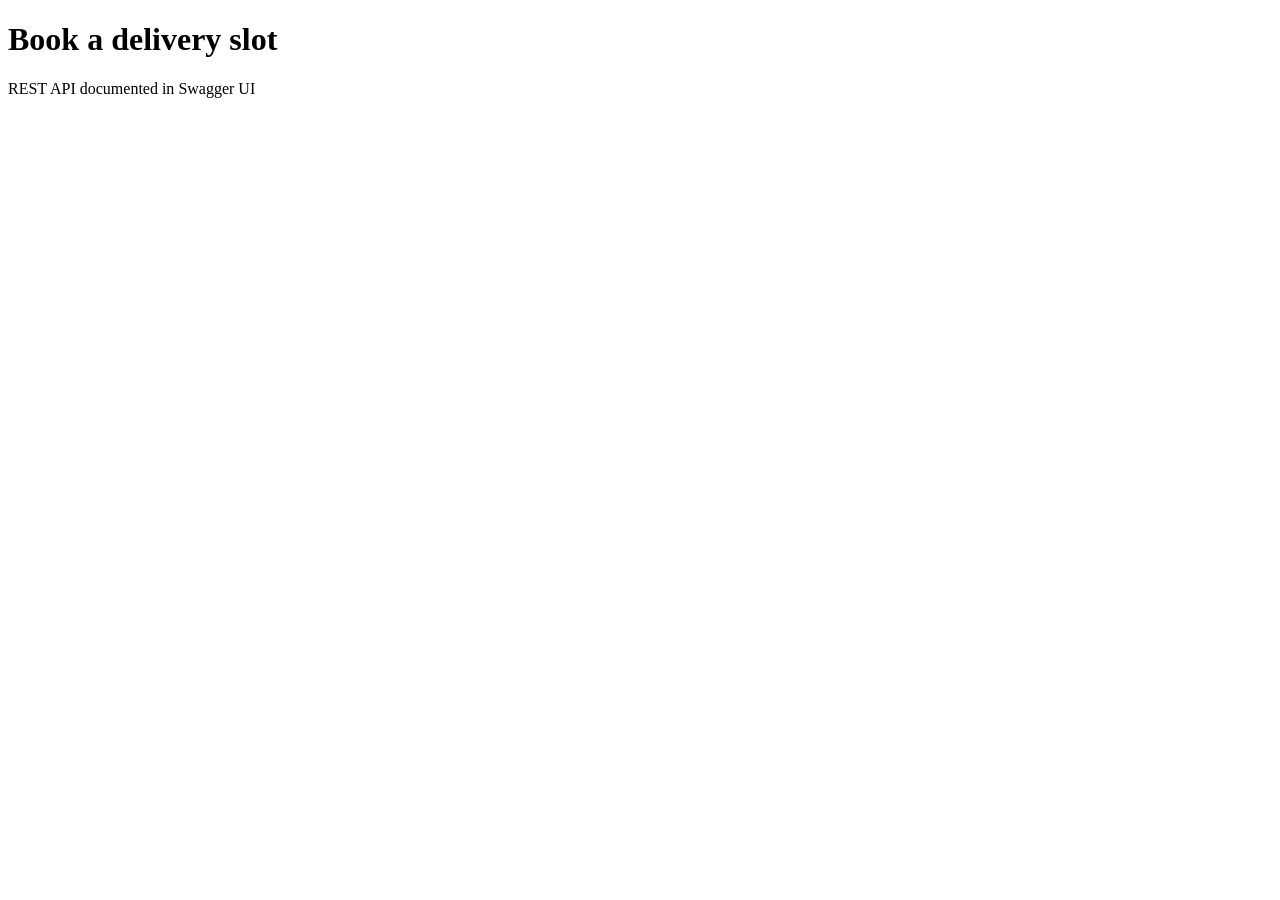
<file: src/main/resources/templates/index.html>
<!DOCTYPE html>
<html lang="en" xmlns:th="http://www.thymeleaf.org">
<head>
	<meta charset="utf-8">
	<meta name="viewport" content="width=device-width, initial-scale=1">
	<title>Book a delivery slot</title>
	<link rel="stylesheet" th:href="@{/css/app.css}">
	<script th:src="@{/js/htmx.min.js}" defer></script>
</head>
<body>
<header class="topbar">
	<h1>Book a delivery slot</h1>
</header>
<main class="sheet">
	<p id="global-error" class="alert alert-error" role="alert" hidden>Something went wrong. Please try again.</p>
	<div id="app" aria-live="polite">
		<div th:replace="~{fragments :: addressForm}"></div>
	</div>
	<p class="footnote">REST API documented in <a th:href="@{/swagger-ui.html}">Swagger UI</a></p>
</main>
<script>
	// Fragments for expected outcomes (sold out, not covered...) come back as 200. Anything else is unexpected.
	const globalError = document.getElementById('global-error');
	document.addEventListener('htmx:beforeRequest', () => globalError.hidden = true);
	document.addEventListener('htmx:responseError', () => globalError.hidden = false);
	document.addEventListener('htmx:sendError', () => globalError.hidden = false);
</script>
</body>
</html>
</file>
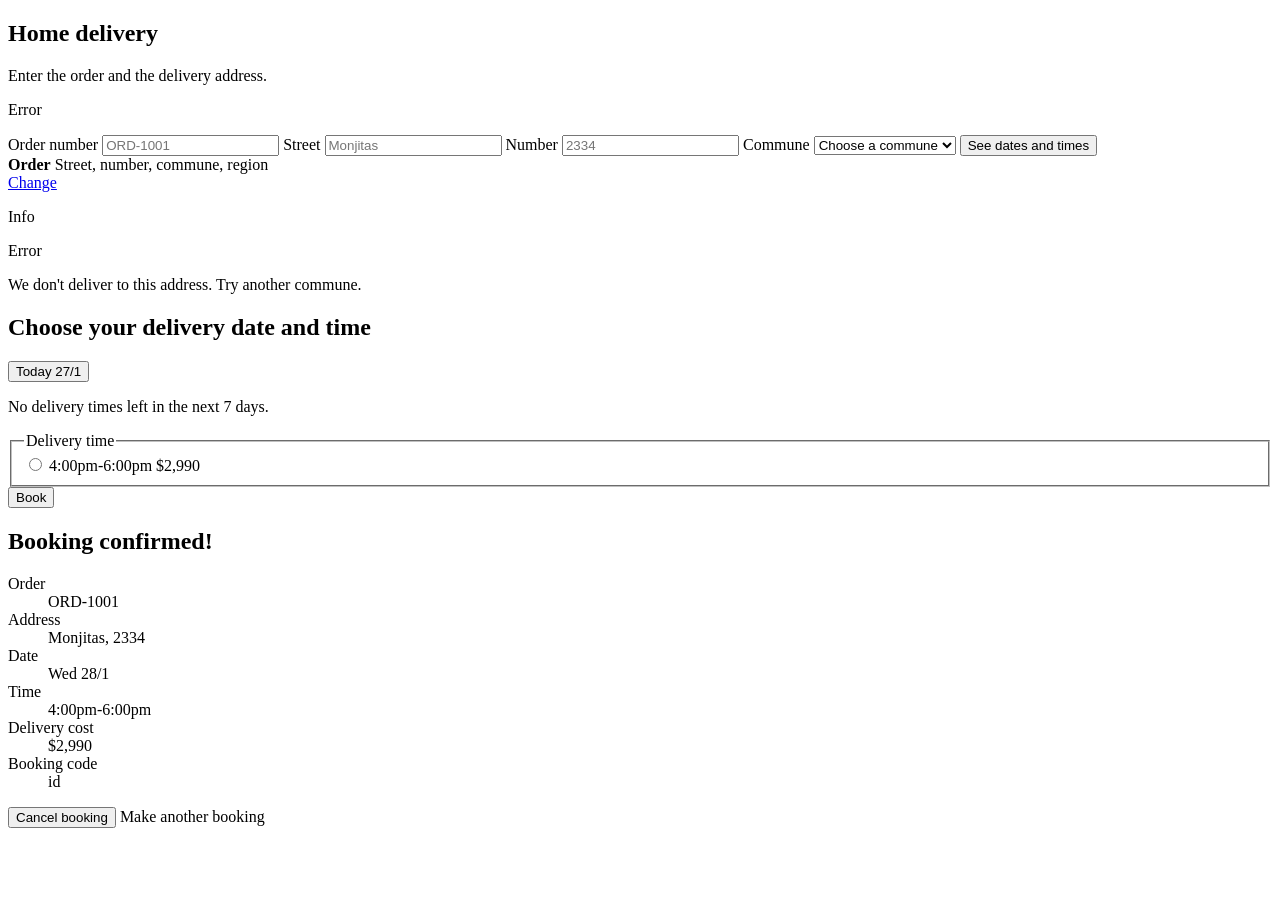
<file: src/main/resources/templates/fragments.html>
<!DOCTYPE html>
<html lang="en" xmlns:th="http://www.thymeleaf.org">
<body>

<section th:fragment="addressForm" class="card">
	<h2>Home delivery</h2>
	<p class="hint">Enter the order and the delivery address.</p>
	<p th:if="${error}" class="alert alert-error" role="alert" th:text="${error}">Error</p>
	<form class="address-form" th:hx-get="@{/ui/schedule}" hx-target="#app">
		<label>Order number
			<input name="orderId" th:value="${form.orderId()}" required maxlength="64" placeholder="ORD-1001" autocomplete="off">
		</label>
		<label>Street
			<input name="street" th:value="${form.street()}" required maxlength="200" placeholder="Monjitas">
		</label>
		<label>Number
			<input name="number" th:value="${form.number()}" required maxlength="20" placeholder="2334">
		</label>
		<label>Commune
			<select name="commune" required>
				<option value="">Choose a commune</option>
				<option th:each="c : ${communes}" th:value="${c.code}" th:text="|${c.name} (${c.region})|"
						th:selected="${c.code == form.commune()}">Commune</option>
			</select>
		</label>
		<button type="submit" class="primary">See dates and times</button>
	</form>
</section>

<section th:fragment="schedule" class="card">
	<div id="address-fields">
		<input type="hidden" name="orderId" th:value="${form.orderId()}">
		<input type="hidden" name="street" th:value="${form.street()}">
		<input type="hidden" name="number" th:value="${form.number()}">
		<input type="hidden" name="commune" th:value="${form.commune()}">
	</div>
	<div class="address-card">
		<div>
			<strong th:text="|Order ${form.orderId()}|">Order</strong>
			<span th:text="${address}">Street, number, commune, region</span>
		</div>
		<a href="#" th:hx-get="@{/ui/address}" hx-include="#address-fields" hx-target="#app">Change</a>
	</div>

	<p th:if="${info}" class="alert alert-info" role="status" th:text="${info}">Info</p>
	<p th:if="${error}" class="alert alert-error" role="alert" th:text="${error}">Error</p>
	<p th:unless="${covered}" class="alert alert-error">We don't deliver to this address. Try another commune.</p>

	<th:block th:if="${covered}">
		<h2>Choose your delivery date and time</h2>
		<div class="days" role="group" aria-label="Delivery date">
			<button th:each="day : ${days}" type="button" class="day" name="date" th:value="${day.date()}"
					th:classappend="${day.selected()} ? 'selected' : (${day.selectable()} ? '' : 'unavailable')"
					th:disabled="${!day.selectable() and !day.selected()}"
					th:attr="aria-pressed=${day.selected()}"
					th:hx-get="@{/ui/schedule}" hx-include="#address-fields" hx-target="#app">
				<span class="weekday" th:text="${day.weekday()}">Today</span>
				<span class="circle" th:text="${day.dayMonth()}">27/1</span>
				<span class="note" th:text="${day.note()}"></span>
			</button>
		</div>

		<p th:if="${selectedDate == null}" class="alert alert-info">No delivery times left in the next 7 days.</p>

		<form th:if="${selectedDate != null}" th:hx-post="@{/ui/bookings}" hx-include="#address-fields" hx-target="#app"
			  hx-disabled-elt="find button[type=submit]">
			<input type="hidden" name="date" th:value="${selectedDate}">
			<fieldset class="blocks">
				<legend class="visually-hidden">Delivery time</legend>
				<label th:each="block : ${blocks}" class="block" th:classappend="${block.soldOut()} ? 'sold-out'">
					<input type="radio" name="timeBlockId" th:value="${block.timeBlockId()}"
						   th:disabled="${block.soldOut()}" required>
					<span class="time" th:text="${block.label()}">4:00pm-6:00pm</span>
					<span class="price" th:text="${block.soldOut()} ? 'Sold out' : ${block.price()}">$2,990</span>
				</label>
			</fieldset>
			<button type="submit" class="primary">Book</button>
		</form>
	</th:block>
</section>

<section th:fragment="booked" class="card">
	<h2>Booking confirmed!</h2>
	<dl class="summary">
		<dt>Order</dt>
		<dd th:text="${booking.orderId()}">ORD-1001</dd>
		<dt>Address</dt>
		<dd th:text="${booking.address()}">Monjitas, 2334</dd>
		<dt>Date</dt>
		<dd th:text="${booking.date()}">Wed 28/1</dd>
		<dt>Time</dt>
		<dd th:text="${booking.time()}">4:00pm-6:00pm</dd>
		<dt>Delivery cost</dt>
		<dd th:text="${booking.price()}">$2,990</dd>
		<dt>Booking code</dt>
		<dd class="code" th:text="${booking.id()}">id</dd>
	</dl>
	<div class="actions">
		<button type="button" class="secondary" hx-target="#app" hx-confirm="Cancel this booking?"
				th:hx-post="@{/ui/bookings/{id}/cancel(id=${booking.id()})}">Cancel booking</button>
		<a th:href="@{/}">Make another booking</a>
	</div>
</section>

</body>
</html>
</file>
